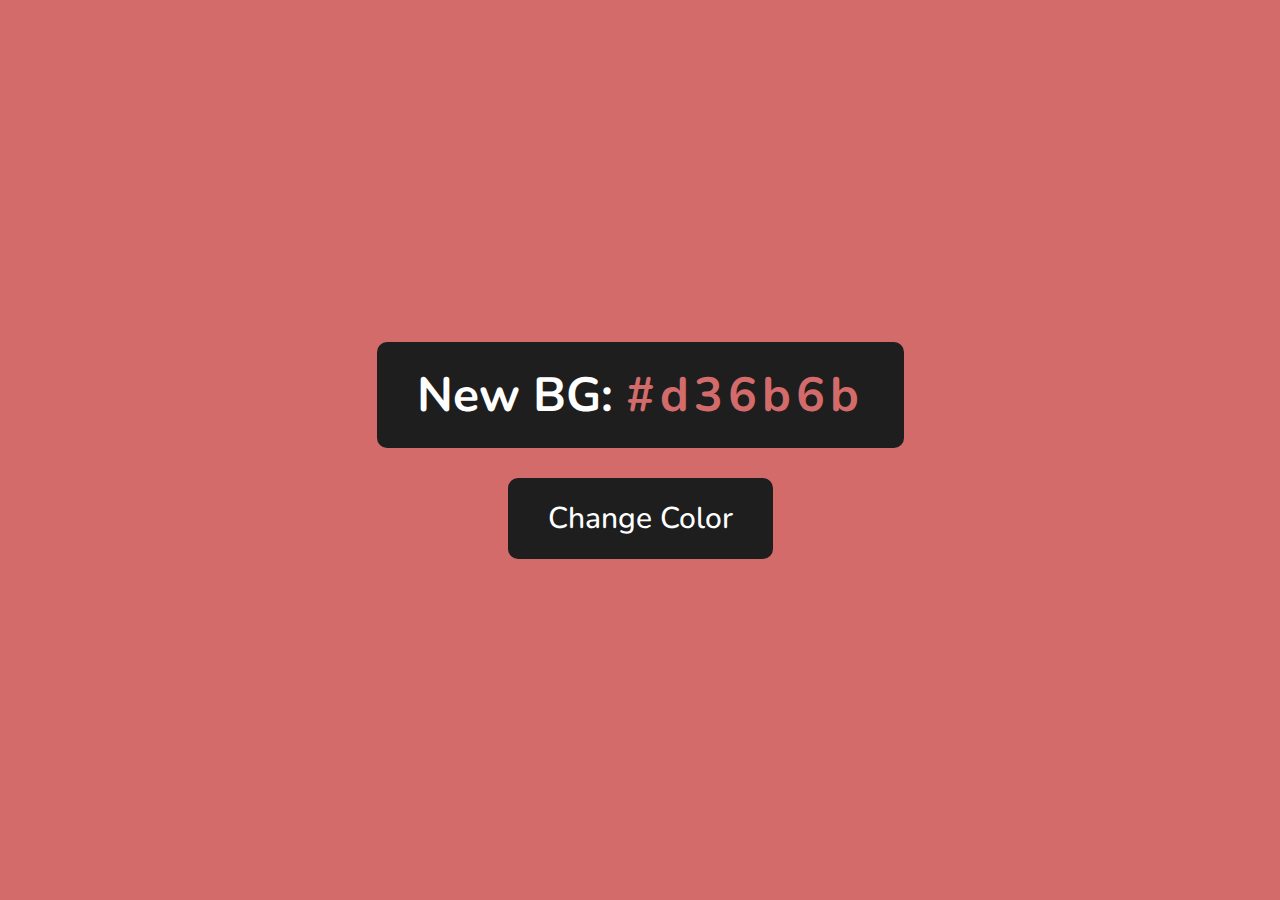
<file: bg-change-colors/index.html>
<!DOCTYPE html>
<html lang="en">
<head>
    <meta charset="UTF-8">
    <meta http-equiv="X-UA-Compatible" content="IE=edge">
    <meta name="viewport" content="width=device-width, initial-scale=1.0">
    <title>Bg Changes Color</title>
    <link rel="stylesheet" href="style.css">
</head>
<body>

    <div class="wrapper">
        <h1>New BG: <span class="color">#d36b6b</span></h1>
    </div>
    <button id="button" class="btn">Change Color</button>

    <script src="script.js"></script>
</body>
</html>
</file>
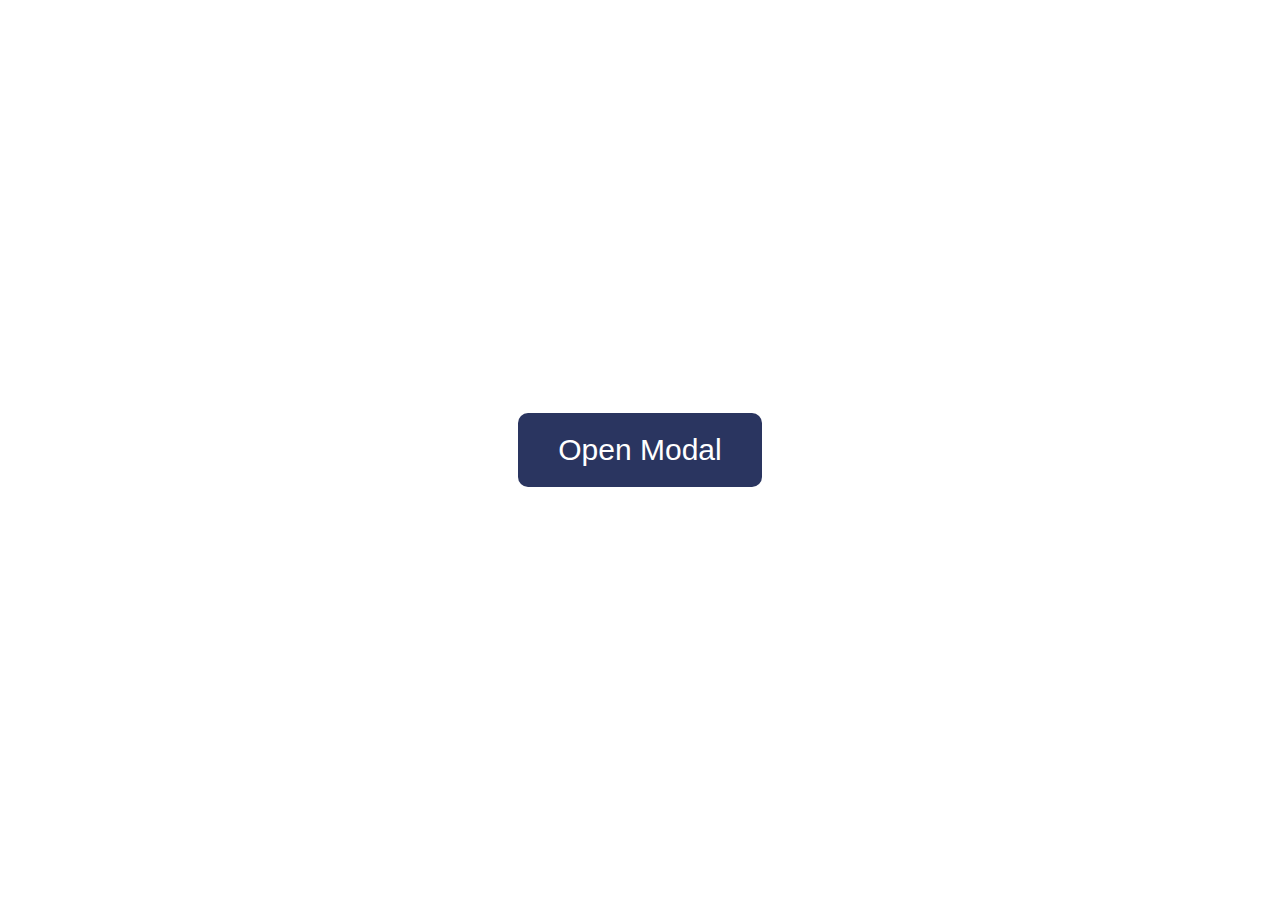
<file: modall-project/modal-onlyVisual/index.html>
<!DOCTYPE html>
<html lang="en">
<head>
    <meta charset="UTF-8">
    <meta http-equiv="X-UA-Compatible" content="IE=edge">
    <meta name="viewport" content="width=device-width, initial-scale=1.0">
    <title>Only modal for visual</title>
    <link rel="stylesheet" href="https://cdnjs.cloudflare.com/ajax/libs/font-awesome/6.1.1/css/all.min.css">
    <link rel="stylesheet" href="style.css">
</head>
<body>
    
    <div class="overlay"></div>
    <div class="modal">
        <div class="modal-wrapper">
            <h1>My first modal 🙌</h1>
            <p>Lorem ipsum dolor sit amet consectetur, adipisicing elit. A quia aspernatur quo odio, hic eos necessitatibus exercitationem qui ratione et illum ipsa. Expedita modi id quod, incidunt cum inventore doloremque.</p>
            <div class="close-btn" id="close">
                <i class="fa-solid fa-xmark"></i>
            </div>
        </div>
      
    </div>

    <button class="open-btn" id="open">
        Open Modal
    </button>


    <script defer>
        const closeBtn = document.querySelector('#close');
        const openBtn = document.querySelector('#open');

        openBtn.addEventListener('click', function(){
            document.querySelector('.overlay').classList.add('active');
            document.querySelector('.modal').classList.add('active');
            document.querySelector(body).classList.add('active');
        })

        closeBtn.addEventListener('click', function(){
            document.querySelector('.overlay').classList.remove('active');
            document.querySelector('.modal').classList.remove('active');
            document.querySelector(body).classList.remove('active');
        })
    </script>
</body>
</html>
</file>
<file: bg-change-colors/style.css>
@import url('https://fonts.googleapis.com/css2?family=Nunito:wght@500;600&display=swap');

*, *::after, *::before {
    margin: 0;
    padding: 0;
    box-sizing: border-box;
}

body {
    height: 100vh;
    display: flex;
    flex-direction: column;
    justify-content: center;
    align-items: center;
    gap: 30px;
    font-family: 'Nunito', sans-serif;
    font-weight: 600;
    padding: 10px;
    background-color: #d36b6b;
}
.wrapper {
    background-color: #1e1e1e;
    color: #ffffff;
    padding: 20px 40px;
    border-radius: 10px;
    font-size: 24px;
    text-align: center;
}

.color {
    letter-spacing: 5px;
    color: #d36b6b;
}
.btn {
    cursor: pointer;
    font-size: 30px;
    padding: 20px 40px;
    border: none;
    background-color: #1e1e1e;
    color: #ffffff;
    border-radius: 10px;
    font-family: inherit;
    font-weight: 500;
    transition: all .3s ease-in;
}

.btn:hover {
    background-color: #000000;
}
</file>
<file: modall-project/modal-onlyVisual/style.css>
@import url('https://fonts.googleapis.com/css2?family=Nunito:wght@500;600;800&display=swap');

* {
    box-sizing: border-box;
    padding: 0;
    margin: 0;
}

html, body {
    font-family: 'Nunito', sans-serif;
    font-weight: 500;
    padding: 10px;
    margin: 0;

    display: flex;
    align-items: center;
    justify-content: center;
    height: 100vh;
    margin: 0;
}

body.active {
    overflow-y: hidden;
}


.overlay {
    display: none;
    position: absolute;
    top: 0;
    bottom: 0;
    left: 0;
    right: 0;
    width: 100%;
    background-color: #00000084;
    z-index: -1;
}

.modal {
    display: none;
    margin: 0;
    position: absolute;
    top: 50%;
    left: 50%;
    margin-right: -50%;
    transform: translate(-50%, -50%);
    padding: 10px;
}

.modal.active, .overlay.active {
    display: block;
}

.modal-wrapper {
    padding: 50px;
    position: relative;
    max-width: 700px;
    background-color: #fff;
}
.modal-wrapper h1 {
    font-size: 44px;
    font-weight: 800;
    margin-bottom: 40px;
    line-height: 60px;
}

.modal-wrapper {
    font-size: 20px;
    line-height: 30px;
}
.close-btn {
    position: absolute;
    right: 30px;
    top: 20px;
    font-size: 50px;
    cursor: pointer;
    color: #fb0000;
}

.open-btn {
    background-color: #2a3560;
    color: #ffffff;
    padding: 20px 40px;
    border-radius: 10px;
    border: none;
    font-size: 30px;
    cursor: pointer;
    transition: background-color .3s ease;
}

.open-btn:hover {
    background-color: #122d97;
}


@media(max-width: 575px){
    .modal-wrapper h1 {
        font-size: 34px;
        line-height: 40px;
    }

    .modal-wrapper p {
        font-size: 18px;
        line-height: 26px;
    }
}
</file>
